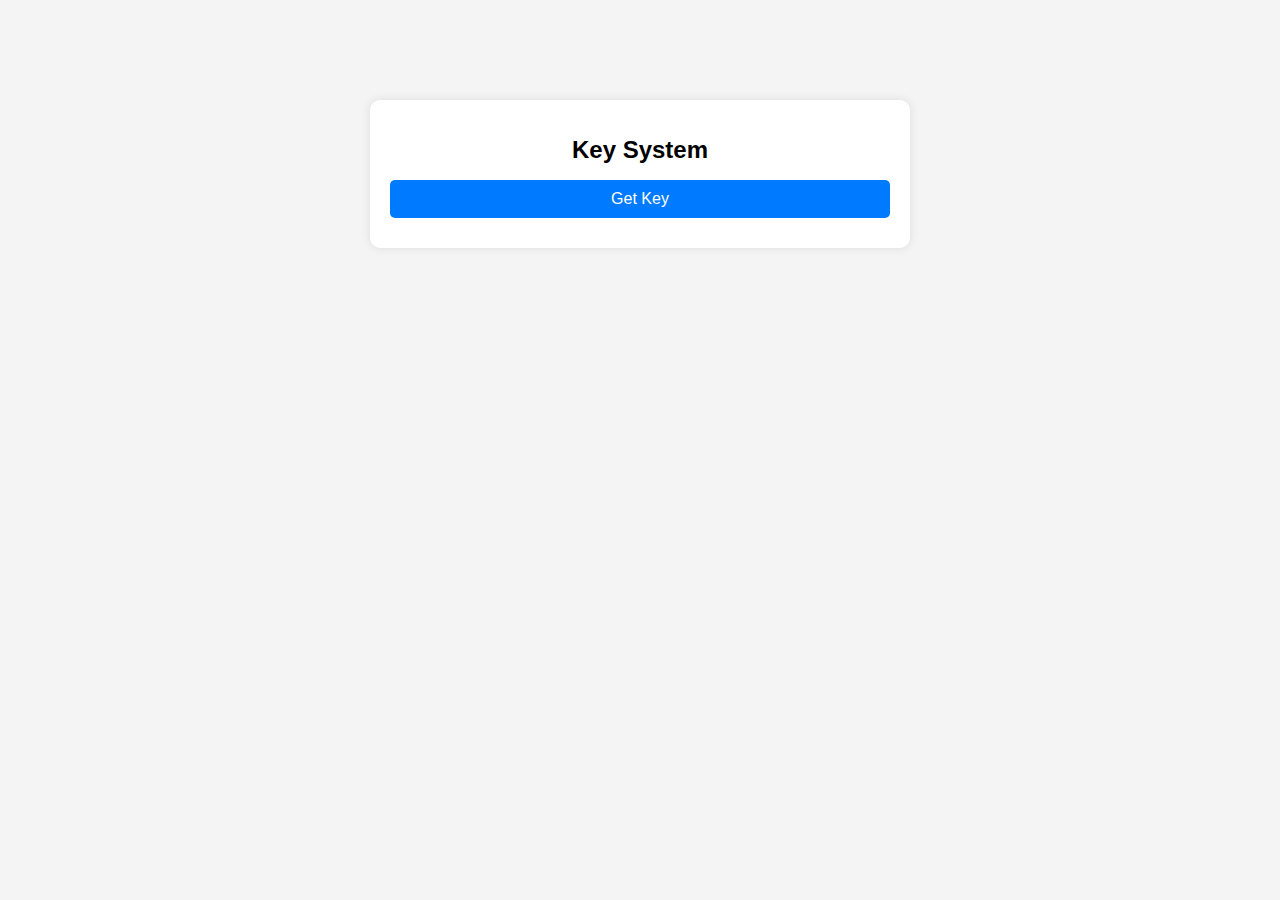
<file: index.html>
<!DOCTYPE html>
<html lang="en">
<head>
    <meta charset="UTF-8">
    <meta name="viewport" content="width=device-width, initial-scale=1.0">
    <title>Key System</title>
    <link rel="stylesheet" href="style.css">
</head>
<body>
    <div class="container">
        <h1>Key System</h1>
        <a href="checkpoint_1.html" class="btn">Get Key</a>
    </div>
</body>
</html>
</file>
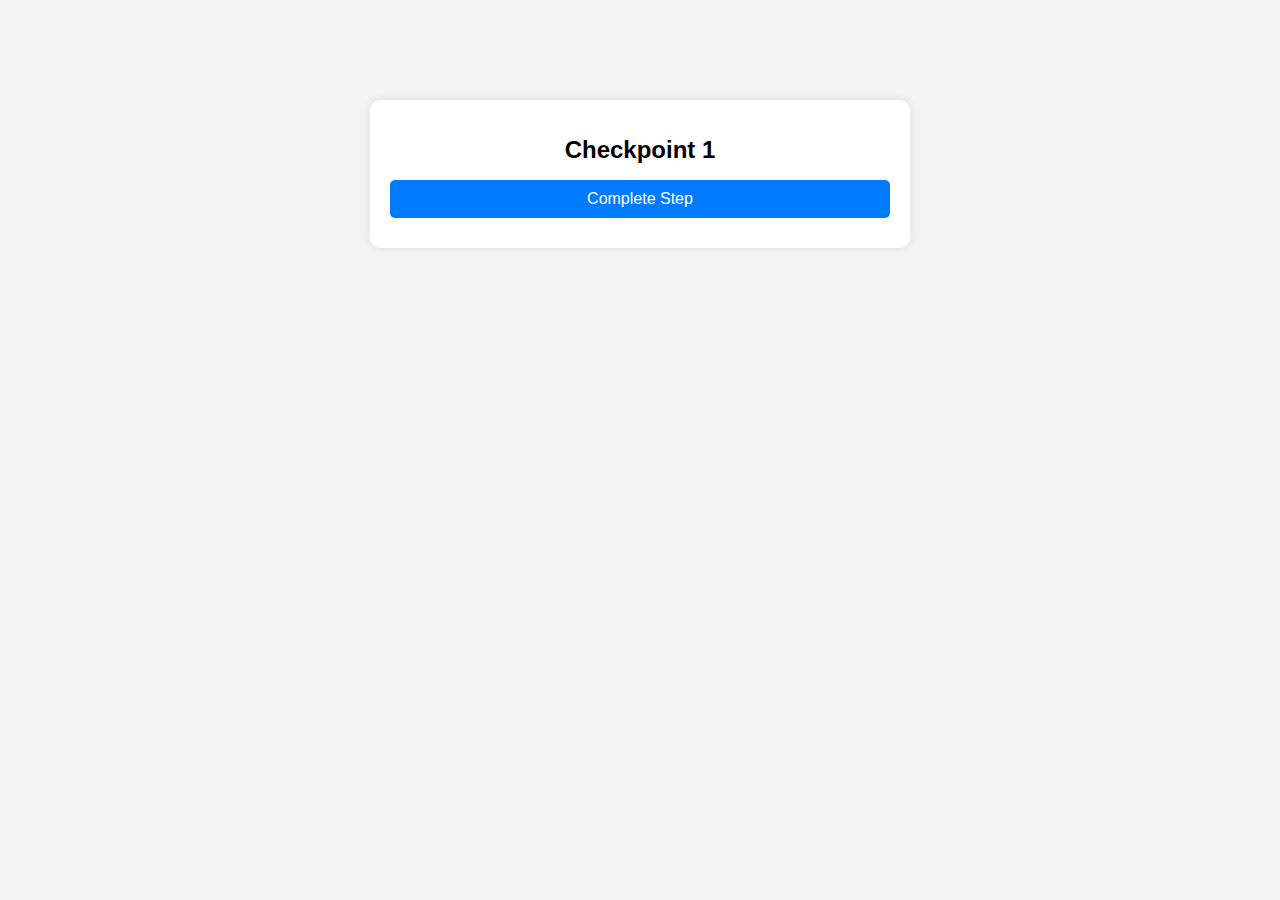
<file: checkpoint_1.html>
<!DOCTYPE html>
<html lang="en">
<head>
    <meta charset="UTF-8">
    <meta name="viewport" content="width=device-width, initial-scale=1.0">
    <title>Checkpoint 1</title>
    <link rel="stylesheet" href="style.css">
</head>
<body>
    <div class="container">
        <h1>Checkpoint 1</h1>
        <a href="https://link-center.net/1223791/checkpoint-1-chronicle" target="_blank" class="btn">Complete Step</a>
    </div>
</body>
</html>
</file>
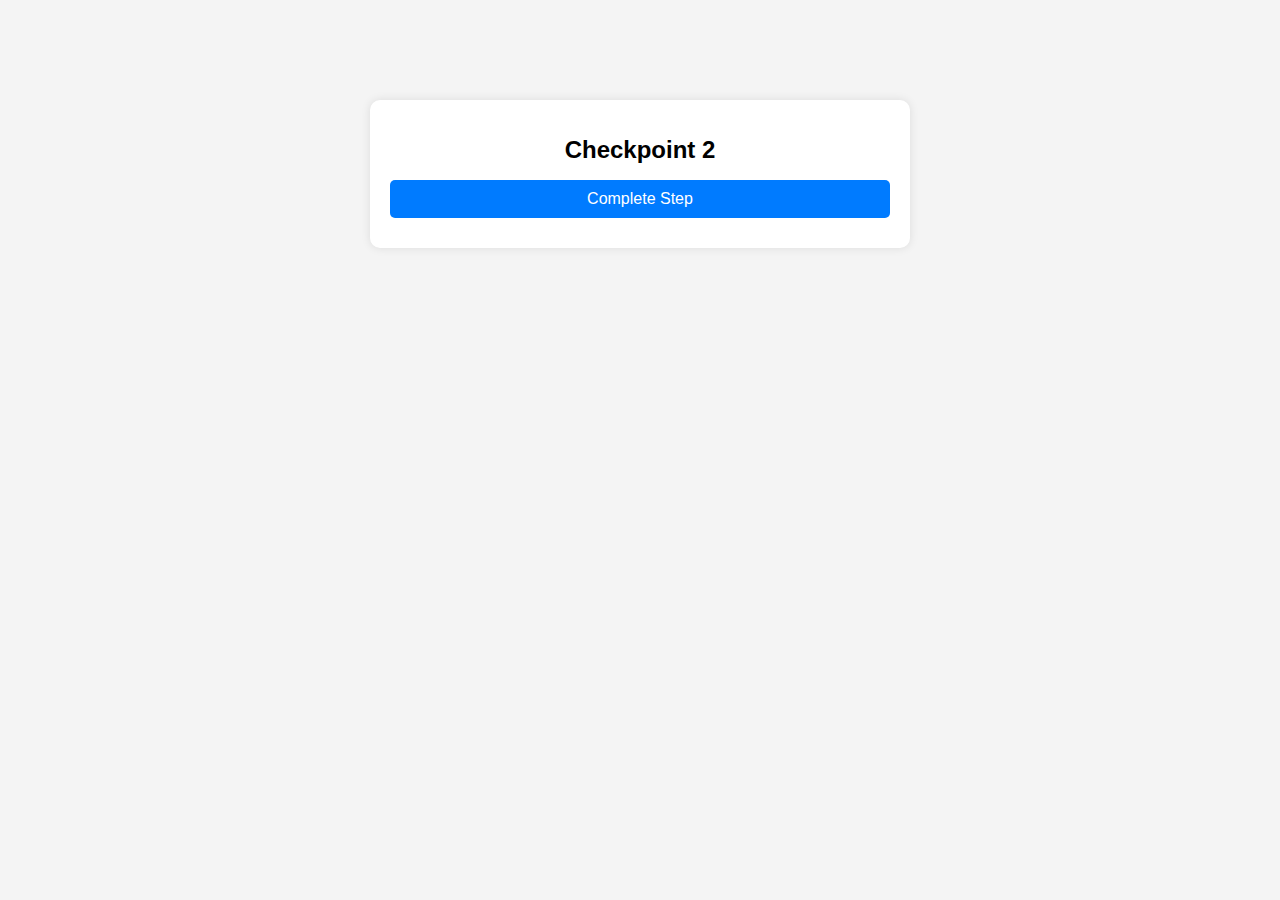
<file: checkpoint_2.html>
<!DOCTYPE html>
<html lang="en">
<head>
    <meta charset="UTF-8">
    <meta name="viewport" content="width=device-width, initial-scale=1.0">
    <title>Checkpoint 2</title>
    <link rel="stylesheet" href="style.css">
</head>
<body>
    <div class="container">
        <h1>Checkpoint 2</h1>
        <a href="https://direct-link.net/1223791/checkpoint-2-chronicle" target="_blank" class="btn">Complete Step</a>
    </div>
</body>
</html>
</file>
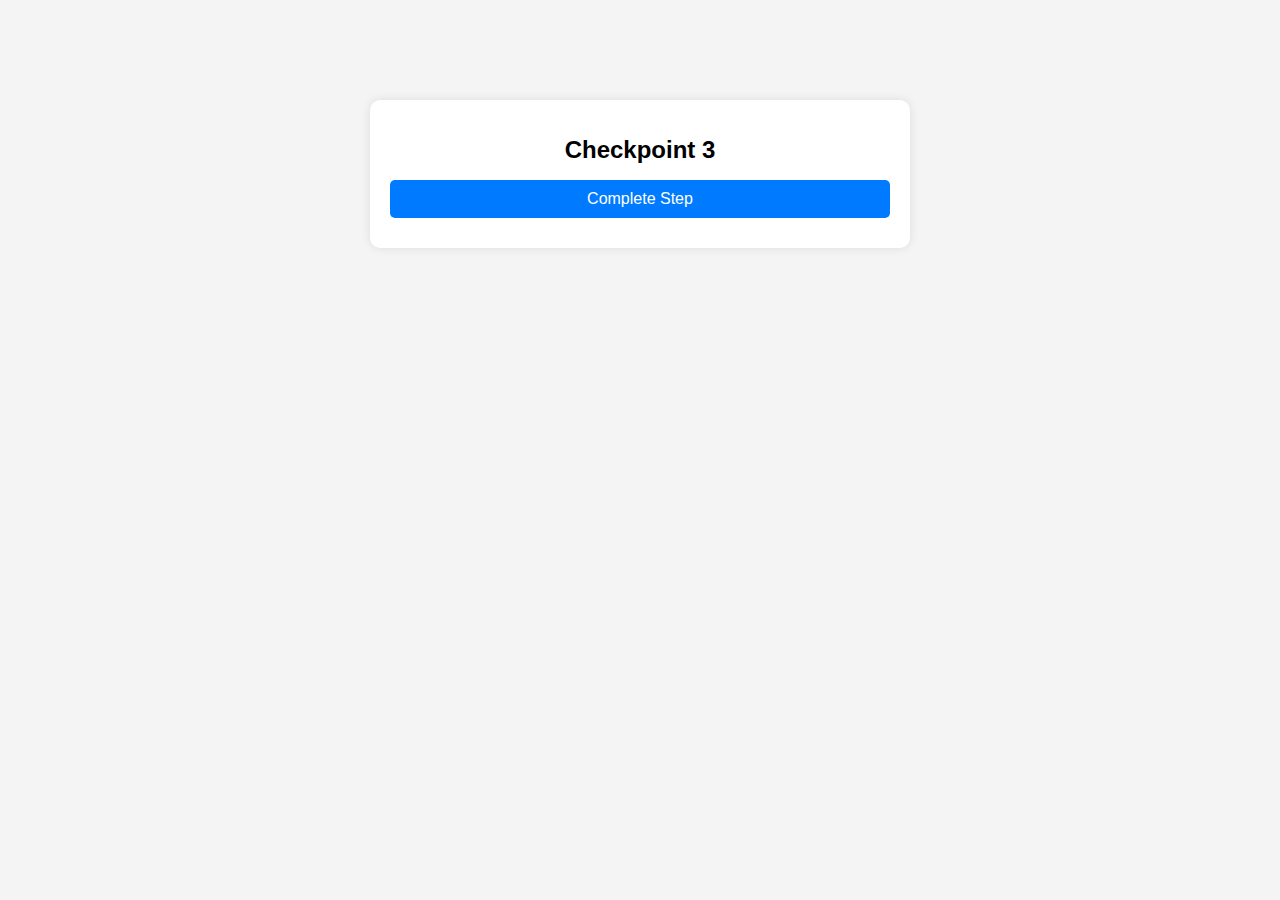
<file: checkpoint_3.html>
<!DOCTYPE html>
<html lang="en">
<head>
    <meta charset="UTF-8">
    <meta name="viewport" content="width=device-width, initial-scale=1.0">
    <title>Checkpoint 3</title>
    <link rel="stylesheet" href="style.css">
</head>
<body>
    <div class="container">
        <h1>Checkpoint 3</h1>
        <a href="https://link-hub.net/1223791/checkpoint-3-chronicle" target="_blank" class="btn">Complete Step</a>
    </div>
</body>
</html>
</file>
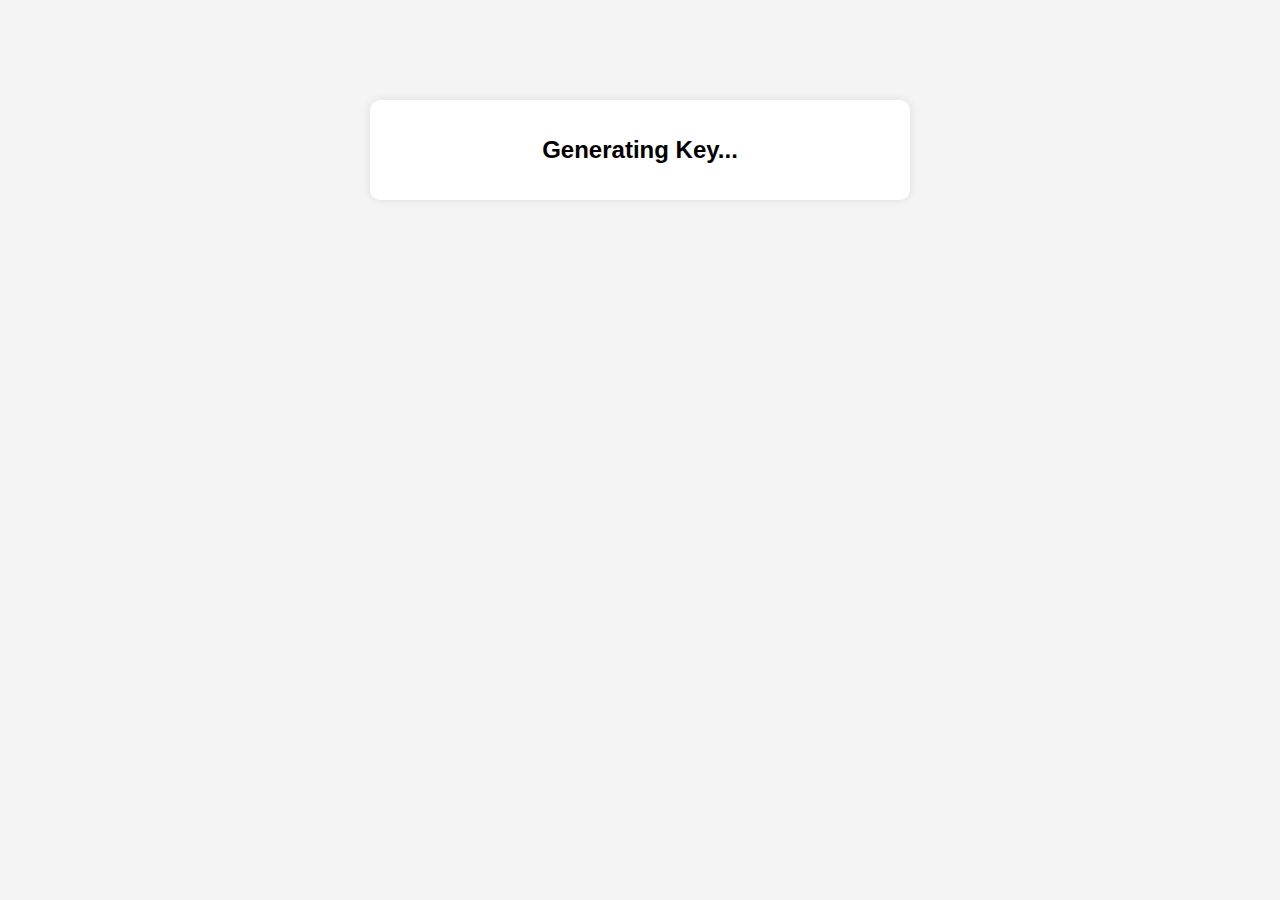
<file: generate_key.html>
<!DOCTYPE html>
<html lang="en">
<head>
    <meta charset="UTF-8">
    <meta name="viewport" content="width=device-width, initial-scale=1.0">
    <title>Generating Key</title>
    <link rel="stylesheet" href="style.css">
    <script src="script.js" defer></script>
</head>
<body>
    <div class="container">
        <h1>Generating Key...</h1>
    </div>
</body>
</html>
</file>
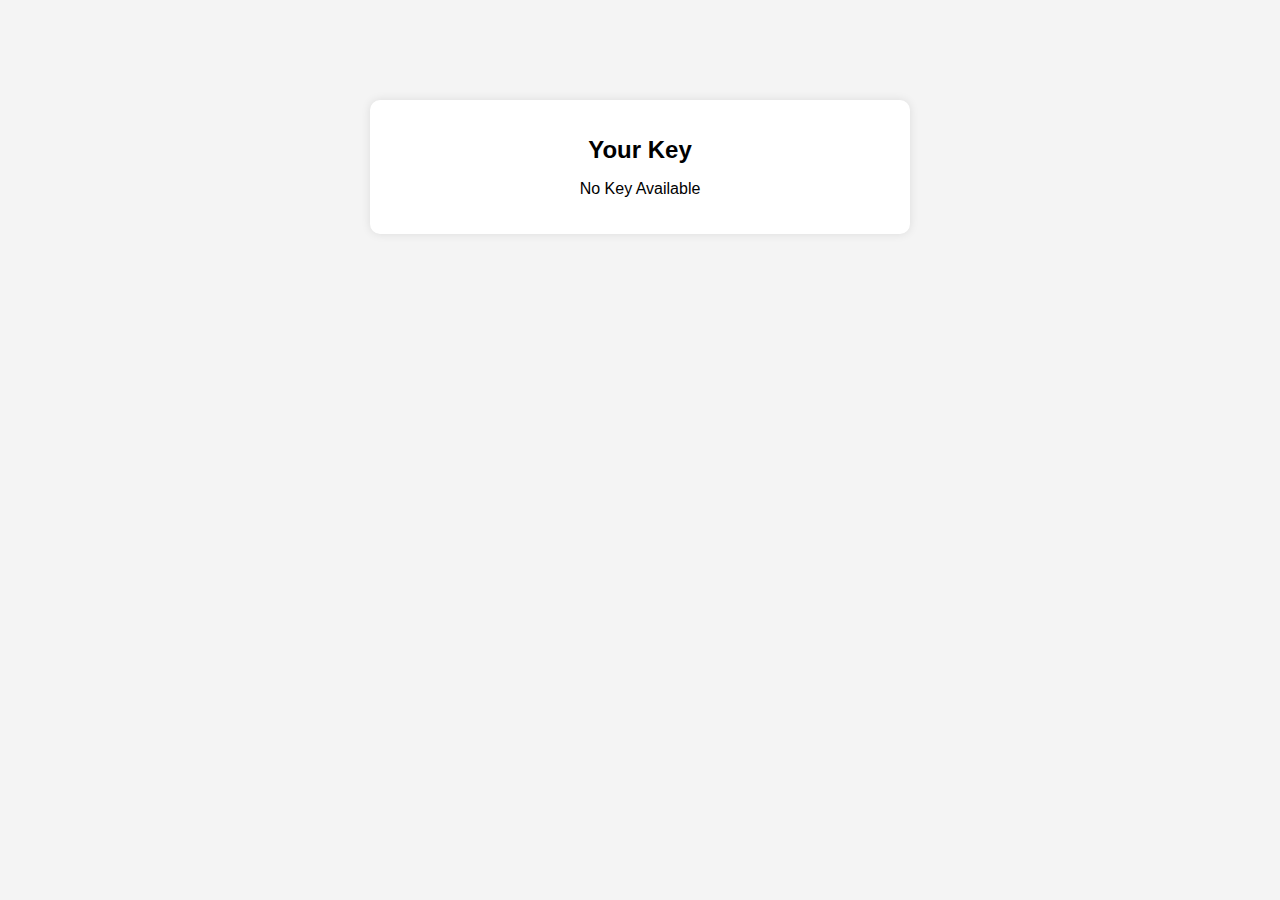
<file: key.html>
<!DOCTYPE html>
<html lang="en">
<head>
    <meta charset="UTF-8">
    <meta name="viewport" content="width=device-width, initial-scale=1.0">
    <title>Your Key</title>
    <link rel="stylesheet" href="style.css">
    <script src="script.js" defer></script>
</head>
<body>
    <div class="container">
        <h1>Your Key</h1>
        <p id="key-display">Loading...</p>
    </div>
</body>
</html>
</file>
<file: style.css>
body {
    font-family: Arial, sans-serif;
    text-align: center;
    background-color: #f4f4f4;
    margin: 0;
    padding: 0;
}

.container {
    max-width: 500px;
    margin: 100px auto;
    padding: 20px;
    background: white;
    border-radius: 10px;
    box-shadow: 0px 0px 10px rgba(0, 0, 0, 0.1);
}

h1 {
    font-size: 24px;
}

.btn {
    display: block;
    margin: 10px auto;
    padding: 10px 20px;
    background: #007bff;
    color: white;
    text-decoration: none;
    border-radius: 5px;
}

.btn:hover {
    background: #0056b3;
}
</file>
